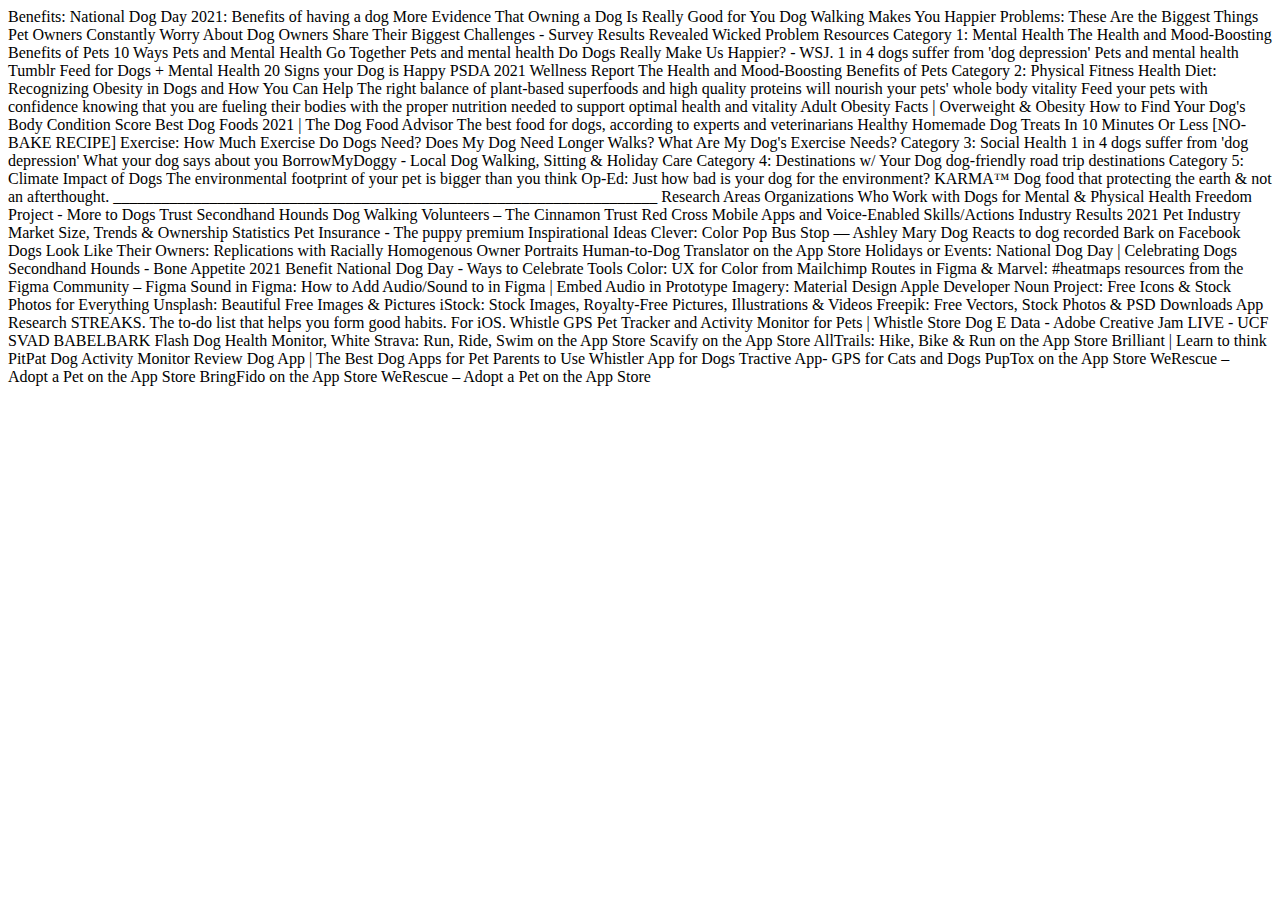
<file: researchindex.html>
<html lang="en">
<head>
    <meta charset="UTF-8">
    <meta http-equiv="X-UA-Compatible" content="IE=edge">
    <meta name="viewport" content="width=device-width, initial-scale=1.0">
    <title>Document</title>
</head>
<body>
    Benefits:
    National Dog Day 2021: Benefits of having a dog
    More Evidence That Owning a Dog Is Really Good for You
    Dog Walking Makes You Happier
    
    
    Problems:
    These Are the Biggest Things Pet Owners Constantly Worry About
    Dog Owners Share Their Biggest Challenges - Survey Results Revealed
    
    
    Wicked Problem Resources
    
    Category 1: Mental Health
    The Health and Mood-Boosting Benefits of Pets
    10 Ways Pets and Mental Health Go Together
    Pets and mental health
    Do Dogs Really Make Us Happier? - WSJ.
    1 in 4 dogs suffer from 'dog depression'
    Pets and mental health
    Tumblr Feed for Dogs + Mental Health
    20 Signs your Dog is Happy
    PSDA 2021 Wellness Report
    The Health and Mood-Boosting Benefits of Pets
    
    
    Category 2: Physical Fitness Health
    Diet:
    Recognizing Obesity in Dogs and How You Can Help
    The right balance of plant-based superfoods and high quality proteins will nourish your pets' whole body vitality
    Feed your pets with confidence knowing that you are fueling their bodies with the proper nutrition needed to support
    optimal health and vitality
    Adult Obesity Facts | Overweight & Obesity
    How to Find Your Dog's Body Condition Score
    Best Dog Foods 2021 | The Dog Food Advisor
    The best food for dogs, according to experts and veterinarians
    Healthy Homemade Dog Treats In 10 Minutes Or Less [NO-BAKE RECIPE]
    
    
    Exercise:
    How Much Exercise Do Dogs Need?
    Does My Dog Need Longer Walks?
    What Are My Dog's Exercise Needs?
    
    Category 3: Social Health
    1 in 4 dogs suffer from 'dog depression'
    What your dog says about you
    BorrowMyDoggy - Local Dog Walking, Sitting & Holiday Care
    
    Category 4: Destinations w/ Your Dog
    dog-friendly road trip destinations
    
    Category 5: Climate Impact of Dogs
    The environmental footprint of your pet is bigger than you think
    Op-Ed: Just how bad is your dog for the environment?
    KARMA™ Dog food that protecting the earth & not an afterthought.
    
    ____________________________________________________________________
    Research Areas
    
    Organizations Who Work with Dogs for Mental & Physical Health
    Freedom Project - More to Dogs Trust
    Secondhand Hounds
    Dog Walking Volunteers – The Cinnamon Trust
    Red Cross Mobile Apps and Voice-Enabled Skills/Actions
    
    Industry Results
    2021 Pet Industry Market Size, Trends & Ownership Statistics
    Pet Insurance - The puppy premium
    
    Inspirational Ideas
    Clever:
    Color Pop Bus Stop — Ashley Mary
    Dog Reacts to dog recorded Bark on Facebook
    Dogs Look Like Their Owners: Replications with Racially Homogenous Owner Portraits
    Human-to-Dog Translator on the App Store
    
    Holidays or Events:
    National Dog Day | Celebrating Dogs
    Secondhand Hounds - Bone Appetite 2021 Benefit
    National Dog Day - Ways to Celebrate
    
    Tools
    Color:
    UX for Color from Mailchimp
    
    Routes in Figma & Marvel:
    #heatmaps resources from the Figma Community – Figma
    
    Sound in Figma:
    How to Add Audio/Sound to in Figma | Embed Audio in Prototype
    
    Imagery:
    Material Design
    Apple Developer
    Noun Project: Free Icons & Stock Photos for Everything
    Unsplash: Beautiful Free Images & Pictures
    iStock: Stock Images, Royalty-Free Pictures, Illustrations & Videos
    Freepik: Free Vectors, Stock Photos & PSD Downloads
    
    
    App Research
    STREAKS. The to-do list that helps you form good habits. For iOS.
    Whistle GPS Pet Tracker and Activity Monitor for Pets | Whistle Store
    Dog E Data - Adobe Creative Jam LIVE - UCF SVAD
    BABELBARK Flash Dog Health Monitor, White
    ‎Strava: Run, Ride, Swim on the App Store
    ‎Scavify on the App Store
    ‎AllTrails: Hike, Bike & Run on the App Store
    Brilliant | Learn to think
    PitPat Dog Activity Monitor Review
    Dog App | The Best Dog Apps for Pet Parents to Use
    Whistler App for Dogs
    Tractive App- GPS for Cats and Dogs
    ‎PupTox on the App Store
    ‎WeRescue – Adopt a Pet on the App Store
    ‎BringFido on the App Store
    ‎WeRescue – Adopt a Pet on the App Store
    
    ‎

</body>
</html>
</file>
